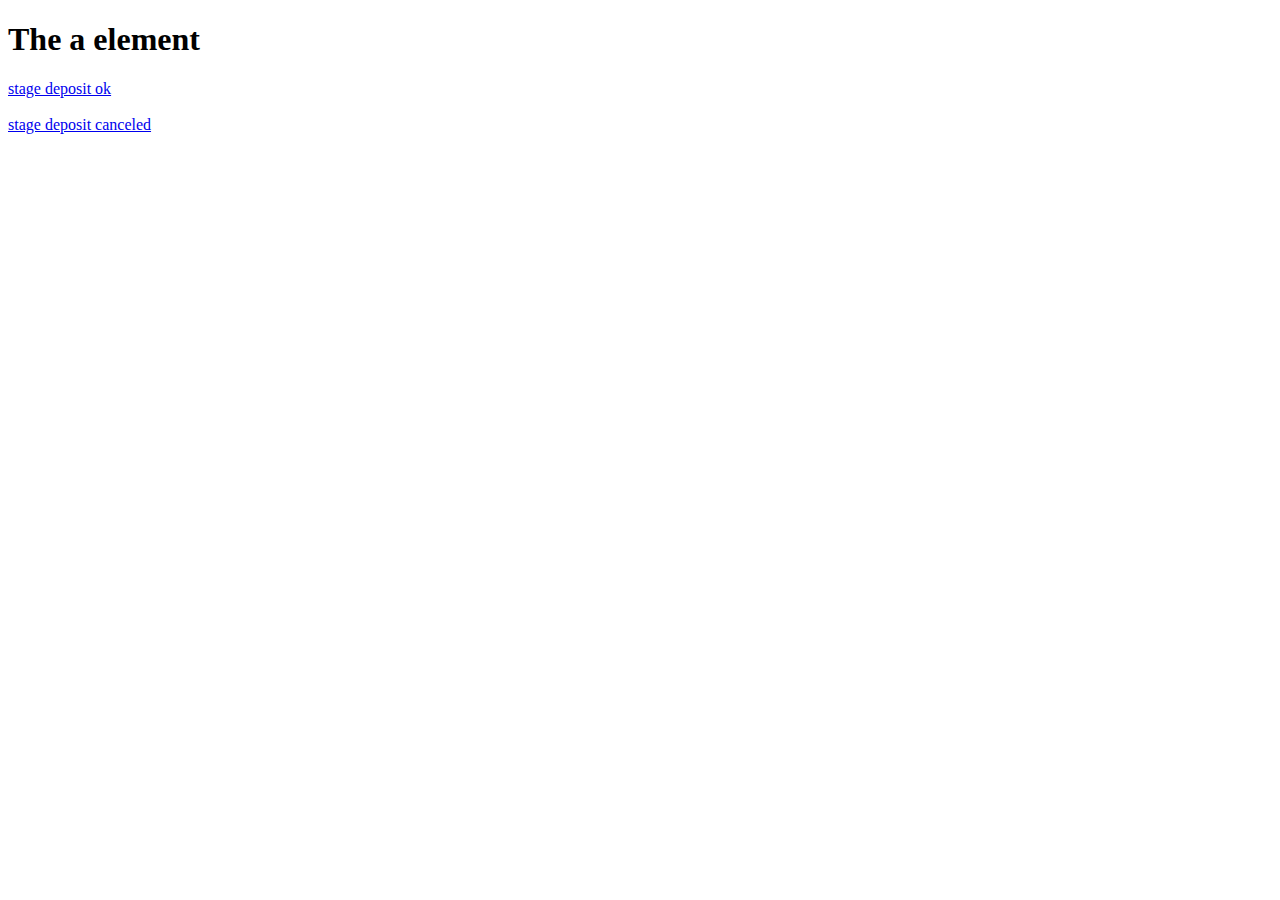
<file: deep-link/index.html>
<!DOCTYPE html>
<html>
<body>

<h1>The a element</h1>


<a href="eterex://staging.perfectcrypto.net/?method=deposit_rial&status=ok"> stage deposit ok </a>
</br></br>
<a href="eterex://staging.perfectcrypto.net/?method=deposit_rial&status=canceled"> stage deposit canceled </a>

</body>
</html>
</file>
